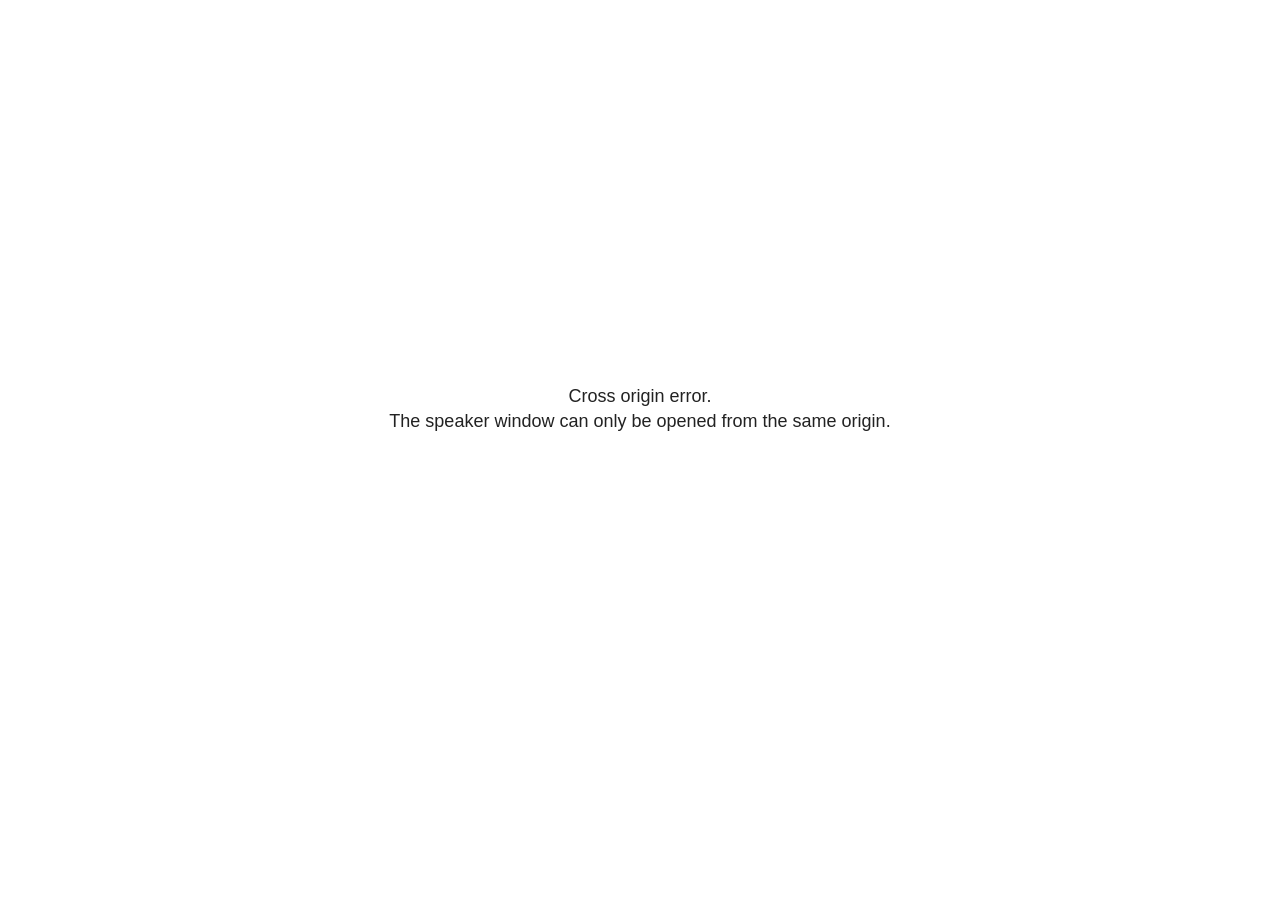
<file: Slides-2026_04_ualberta_files/libs/revealjs/plugin/notes/speaker-view.html>
<!--
	NOTE: You need to build the notes plugin after making changes to this file.
-->
<html lang="en">
	<head>
		<meta charset="utf-8">

		<title>reveal.js - Speaker View</title>

		<style>
			body {
				font-family: Helvetica;
				font-size: 18px;
			}

			#current-slide,
			#upcoming-slide,
			#speaker-controls {
				padding: 6px;
				box-sizing: border-box;
				-moz-box-sizing: border-box;
			}

			#current-slide iframe,
			#upcoming-slide iframe {
				width: 100%;
				height: 100%;
				border: 1px solid #ddd;
			}

			#current-slide .label,
			#upcoming-slide .label {
				position: absolute;
				top: 10px;
				left: 10px;
				z-index: 2;
			}

			#connection-status {
				position: absolute;
				top: 0;
				left: 0;
				width: 100%;
				height: 100%;
				z-index: 20;
				padding: 30% 20% 20% 20%;
				font-size: 18px;
				color: #222;
				background: #fff;
				text-align: center;
				box-sizing: border-box;
				line-height: 1.4;
			}

			.overlay-element {
				height: 34px;
				line-height: 34px;
				padding: 0 10px;
				text-shadow: none;
				background: rgba( 220, 220, 220, 0.8 );
				color: #222;
				font-size: 14px;
			}

			.overlay-element.interactive:hover {
				background: rgba( 220, 220, 220, 1 );
			}

			#current-slide {
				position: absolute;
				width: 60%;
				height: 100%;
				top: 0;
				left: 0;
				padding-right: 0;
			}

			#upcoming-slide {
				position: absolute;
				width: 40%;
				height: 40%;
				right: 0;
				top: 0;
			}

			/* Speaker controls */
			#speaker-controls {
				position: absolute;
				top: 40%;
				right: 0;
				width: 40%;
				height: 60%;
				overflow: auto;
				font-size: 18px;
			}

				.speaker-controls-time.hidden,
				.speaker-controls-notes.hidden {
					display: none;
				}

				.speaker-controls-time .label,
				.speaker-controls-pace .label,
				.speaker-controls-notes .label {
					text-transform: uppercase;
					font-weight: normal;
					font-size: 0.66em;
					color: #666;
					margin: 0;
				}

				.speaker-controls-time, .speaker-controls-pace {
					border-bottom: 1px solid rgba( 200, 200, 200, 0.5 );
					margin-bottom: 10px;
					padding: 10px 16px;
					padding-bottom: 20px;
					cursor: pointer;
				}

				.speaker-controls-time .reset-button {
					opacity: 0;
					float: right;
					color: #666;
					text-decoration: none;
				}
				.speaker-controls-time:hover .reset-button {
					opacity: 1;
				}

				.speaker-controls-time .timer,
				.speaker-controls-time .clock {
					width: 50%;
				}

				.speaker-controls-time .timer,
				.speaker-controls-time .clock,
				.speaker-controls-time .pacing .hours-value,
				.speaker-controls-time .pacing .minutes-value,
				.speaker-controls-time .pacing .seconds-value {
					font-size: 1.9em;
				}

				.speaker-controls-time .timer {
					float: left;
				}

				.speaker-controls-time .clock {
					float: right;
					text-align: right;
				}

				.speaker-controls-time span.mute {
					opacity: 0.3;
				}

				.speaker-controls-time .pacing-title {
					margin-top: 5px;
				}

				.speaker-controls-time .pacing.ahead {
					color: blue;
				}

				.speaker-controls-time .pacing.on-track {
					color: green;
				}

				.speaker-controls-time .pacing.behind {
					color: red;
				}

				.speaker-controls-notes {
					padding: 10px 16px;
				}

				.speaker-controls-notes .value {
					margin-top: 5px;
					line-height: 1.4;
					font-size: 1.2em;
				}

			/* Layout selector */
			#speaker-layout {
				position: absolute;
				top: 10px;
				right: 10px;
				color: #222;
				z-index: 10;
			}
				#speaker-layout select {
					position: absolute;
					width: 100%;
					height: 100%;
					top: 0;
					left: 0;
					border: 0;
					box-shadow: 0;
					cursor: pointer;
					opacity: 0;

					font-size: 1em;
					background-color: transparent;

					-moz-appearance: none;
					-webkit-appearance: none;
					-webkit-tap-highlight-color: rgba(0, 0, 0, 0);
				}

				#speaker-layout select:focus {
					outline: none;
					box-shadow: none;
				}

			.clear {
				clear: both;
			}

			/* Speaker layout: Wide */
			body[data-speaker-layout="wide"] #current-slide,
			body[data-speaker-layout="wide"] #upcoming-slide {
				width: 50%;
				height: 45%;
				padding: 6px;
			}

			body[data-speaker-layout="wide"] #current-slide {
				top: 0;
				left: 0;
			}

			body[data-speaker-layout="wide"] #upcoming-slide {
				top: 0;
				left: 50%;
			}

			body[data-speaker-layout="wide"] #speaker-controls {
				top: 45%;
				left: 0;
				width: 100%;
				height: 50%;
				font-size: 1.25em;
			}

			/* Speaker layout: Tall */
			body[data-speaker-layout="tall"] #current-slide,
			body[data-speaker-layout="tall"] #upcoming-slide {
				width: 45%;
				height: 50%;
				padding: 6px;
			}

			body[data-speaker-layout="tall"] #current-slide {
				top: 0;
				left: 0;
			}

			body[data-speaker-layout="tall"] #upcoming-slide {
				top: 50%;
				left: 0;
			}

			body[data-speaker-layout="tall"] #speaker-controls {
				padding-top: 40px;
				top: 0;
				left: 45%;
				width: 55%;
				height: 100%;
				font-size: 1.25em;
			}

			/* Speaker layout: Notes only */
			body[data-speaker-layout="notes-only"] #current-slide,
			body[data-speaker-layout="notes-only"] #upcoming-slide {
				display: none;
			}

			body[data-speaker-layout="notes-only"] #speaker-controls {
				padding-top: 40px;
				top: 0;
				left: 0;
				width: 100%;
				height: 100%;
				font-size: 1.25em;
			}

			@media screen and (max-width: 1080px) {
				body[data-speaker-layout="default"] #speaker-controls {
					font-size: 16px;
				}
			}

			@media screen and (max-width: 900px) {
				body[data-speaker-layout="default"] #speaker-controls {
					font-size: 14px;
				}
			}

			@media screen and (max-width: 800px) {
				body[data-speaker-layout="default"] #speaker-controls {
					font-size: 12px;
				}
			}

		</style>
	</head>

	<body>

		<div id="connection-status">Loading speaker view...</div>

		<div id="current-slide"></div>
		<div id="upcoming-slide"><span class="overlay-element label">Upcoming</span></div>
		<div id="speaker-controls">
			<div class="speaker-controls-time">
				<h4 class="label">Time <span class="reset-button">Click to Reset</span></h4>
				<div class="clock">
					<span class="clock-value">0:00 AM</span>
				</div>
				<div class="timer">
					<span class="hours-value">00</span><span class="minutes-value">:00</span><span class="seconds-value">:00</span>
				</div>
				<div class="clear"></div>

				<h4 class="label pacing-title" style="display: none">Pacing – Time to finish current slide</h4>
				<div class="pacing" style="display: none">
					<span class="hours-value">00</span><span class="minutes-value">:00</span><span class="seconds-value">:00</span>
				</div>
			</div>

			<div class="speaker-controls-notes hidden">
				<h4 class="label">Notes</h4>
				<div class="value"></div>
			</div>
		</div>
		<div id="speaker-layout" class="overlay-element interactive">
			<span class="speaker-layout-label"></span>
			<select class="speaker-layout-dropdown"></select>
		</div>

		<script>

			(function() {

				var notes,
					notesValue,
					currentState,
					currentSlide,
					upcomingSlide,
					layoutLabel,
					layoutDropdown,
					pendingCalls = {},
					lastRevealApiCallId = 0,
					connected = false

				var connectionStatus = document.querySelector( '#connection-status' );

				var SPEAKER_LAYOUTS = {
					'default': 'Default',
					'wide': 'Wide',
					'tall': 'Tall',
					'notes-only': 'Notes only'
				};

				setupLayout();

				let openerOrigin;

				try {
					openerOrigin = window.opener.location.origin;
				}
				catch ( error ) { console.warn( error ) }

				// In order to prevent XSS, the speaker view will only run if its
				// opener has the same origin as itself
				if( window.location.origin !== openerOrigin ) {
					connectionStatus.innerHTML = 'Cross origin error.<br>The speaker window can only be opened from the same origin.';
					return;
				}

				var connectionTimeout = setTimeout( function() {
					connectionStatus.innerHTML = 'Error connecting to main window.<br>Please try closing and reopening the speaker view.';
				}, 5000 );

				window.addEventListener( 'message', function( event ) {

					// Validate the origin of all messages to avoid parsing messages
					// that aren't meant for us. Ignore when running off file:// so
					// that the speaker view continues to work without a web server.
					if( window.location.origin !== event.origin && window.location.origin !== 'file://' ) {
						return
					}

					clearTimeout( connectionTimeout );
					connectionStatus.style.display = 'none';

					var data = JSON.parse( event.data );

					// The overview mode is only useful to the reveal.js instance
					// where navigation occurs so we don't sync it
					if( data.state ) delete data.state.overview;

					// Messages sent by the notes plugin inside of the main window
					if( data && data.namespace === 'reveal-notes' ) {
						if( data.type === 'connect' ) {
							handleConnectMessage( data );
						}
						else if( data.type === 'state' ) {
							handleStateMessage( data );
						}
						else if( data.type === 'return' ) {
							pendingCalls[data.callId](data.result);
							delete pendingCalls[data.callId];
						}
					}
					// Messages sent by the reveal.js inside of the current slide preview
					else if( data && data.namespace === 'reveal' ) {
						if( /ready/.test( data.eventName ) ) {
							// Send a message back to notify that the handshake is complete
							window.opener.postMessage( JSON.stringify({ namespace: 'reveal-notes', type: 'connected'} ), '*' );
						}
						else if( /slidechanged|fragmentshown|fragmenthidden|paused|resumed/.test( data.eventName ) && currentState !== JSON.stringify( data.state ) ) {

							dispatchStateToMainWindow( data.state );

						}
					}

				} );

				/**
				 * Updates the presentation in the main window to match the state
				 * of the presentation in the notes window.
				 */
				const dispatchStateToMainWindow = debounce(( state ) => {
					window.opener.postMessage( JSON.stringify({ method: 'setState', args: [ state ]} ), '*' );
				}, 500);

				/**
				 * Asynchronously calls the Reveal.js API of the main frame.
				 */
				function callRevealApi( methodName, methodArguments, callback ) {

					var callId = ++lastRevealApiCallId;
					pendingCalls[callId] = callback;
					window.opener.postMessage( JSON.stringify( {
						namespace: 'reveal-notes',
						type: 'call',
						callId: callId,
						methodName: methodName,
						arguments: methodArguments
					} ), '*' );

				}

				/**
				 * Called when the main window is trying to establish a
				 * connection.
				 */
				function handleConnectMessage( data ) {

					if( connected === false ) {
						connected = true;

						setupIframes( data );
						setupKeyboard();
						setupNotes();
						setupTimer();
						setupHeartbeat();
					}

				}

				/**
				 * Called when the main window sends an updated state.
				 */
				function handleStateMessage( data ) {

					// Store the most recently set state to avoid circular loops
					// applying the same state
					currentState = JSON.stringify( data.state );

					// No need for updating the notes in case of fragment changes
					if ( data.notes ) {
						notes.classList.remove( 'hidden' );
						notesValue.style.whiteSpace = data.whitespace;
						if( data.markdown ) {
							notesValue.innerHTML = marked( data.notes );
						}
						else {
							notesValue.innerHTML = data.notes;
						}
					}
					else {
						notes.classList.add( 'hidden' );
					}

					// Update the note slides
					currentSlide.contentWindow.postMessage( JSON.stringify({ method: 'setState', args: [ data.state ] }), '*' );
					upcomingSlide.contentWindow.postMessage( JSON.stringify({ method: 'setState', args: [ data.state ] }), '*' );
					upcomingSlide.contentWindow.postMessage( JSON.stringify({ method: 'next' }), '*' );

				}

				// Limit to max one state update per X ms
				handleStateMessage = debounce( handleStateMessage, 200 );

				/**
				 * Forward keyboard events to the current slide window.
				 * This enables keyboard events to work even if focus
				 * isn't set on the current slide iframe.
				 *
				 * Block F5 default handling, it reloads and disconnects
				 * the speaker notes window.
				 */
				function setupKeyboard() {

					document.addEventListener( 'keydown', function( event ) {
						if( event.keyCode === 116 || ( event.metaKey && event.keyCode === 82 ) ) {
							event.preventDefault();
							return false;
						}
						currentSlide.contentWindow.postMessage( JSON.stringify({ method: 'triggerKey', args: [ event.keyCode ] }), '*' );
					} );

				}

				/**
				 * Creates the preview iframes.
				 */
				function setupIframes( data ) {

					var params = [
						'receiver',
						'progress=false',
						'history=false',
						'transition=none',
						'autoSlide=0',
						'backgroundTransition=none'
					].join( '&' );

					var urlSeparator = /\?/.test(data.url) ? '&' : '?';
					var hash = '#/' + data.state.indexh + '/' + data.state.indexv;
					var currentURL = data.url + urlSeparator + params + '&scrollActivationWidth=false&postMessageEvents=true' + hash;
					var upcomingURL = data.url + urlSeparator + params + '&scrollActivationWidth=false&controls=false' + hash;

					currentSlide = document.createElement( 'iframe' );
					currentSlide.setAttribute( 'width', 1280 );
					currentSlide.setAttribute( 'height', 1024 );
					currentSlide.setAttribute( 'src', currentURL );
					document.querySelector( '#current-slide' ).appendChild( currentSlide );

					upcomingSlide = document.createElement( 'iframe' );
					upcomingSlide.setAttribute( 'width', 640 );
					upcomingSlide.setAttribute( 'height', 512 );
					upcomingSlide.setAttribute( 'src', upcomingURL );
					document.querySelector( '#upcoming-slide' ).appendChild( upcomingSlide );

				}

				/**
				 * Setup the notes UI.
				 */
				function setupNotes() {

					notes = document.querySelector( '.speaker-controls-notes' );
					notesValue = document.querySelector( '.speaker-controls-notes .value' );

				}

				/**
				 * We send out a heartbeat at all times to ensure we can
				 * reconnect with the main presentation window after reloads.
				 */
				function setupHeartbeat() {

					setInterval( () => {
						window.opener.postMessage( JSON.stringify({ namespace: 'reveal-notes', type: 'heartbeat'} ), '*' );
					}, 1000 );

				}

				function getTimings( callback ) {

					callRevealApi( 'getSlidesAttributes', [], function ( slideAttributes ) {
						callRevealApi( 'getConfig', [], function ( config ) {
							var totalTime = config.totalTime;
							var minTimePerSlide = config.minimumTimePerSlide || 0;
							var defaultTiming = config.defaultTiming;
							if ((defaultTiming == null) && (totalTime == null)) {
								callback(null);
								return;
							}
							// Setting totalTime overrides defaultTiming
							if (totalTime) {
								defaultTiming = 0;
							}
							var timings = [];
							for ( var i in slideAttributes ) {
								var slide = slideAttributes[ i ];
								var timing = defaultTiming;
								if( slide.hasOwnProperty( 'data-timing' )) {
									var t = slide[ 'data-timing' ];
									timing = parseInt(t);
									if( isNaN(timing) ) {
										console.warn("Could not parse timing '" + t + "' of slide " + i + "; using default of " + defaultTiming);
										timing = defaultTiming;
									}
								}
								timings.push(timing);
							}
							if ( totalTime ) {
								// After we've allocated time to individual slides, we summarize it and
								// subtract it from the total time
								var remainingTime = totalTime - timings.reduce( function(a, b) { return a + b; }, 0 );
								// The remaining time is divided by the number of slides that have 0 seconds
								// allocated at the moment, giving the average time-per-slide on the remaining slides
								var remainingSlides = (timings.filter( function(x) { return x == 0 }) ).length
								var timePerSlide = Math.round( remainingTime / remainingSlides, 0 )
								// And now we replace every zero-value timing with that average
								timings = timings.map( function(x) { return (x==0 ? timePerSlide : x) } );
							}
							var slidesUnderMinimum = timings.filter( function(x) { return (x < minTimePerSlide) } ).length
							if ( slidesUnderMinimum ) {
								message = "The pacing time for " + slidesUnderMinimum + " slide(s) is under the configured minimum of " + minTimePerSlide + " seconds. Check the data-timing attribute on individual slides, or consider increasing the totalTime or minimumTimePerSlide configuration options (or removing some slides).";
								alert(message);
							}
							callback( timings );
						} );
					} );

				}

				/**
				 * Return the number of seconds allocated for presenting
				 * all slides up to and including this one.
				 */
				function getTimeAllocated( timings, callback ) {

					callRevealApi( 'getSlidePastCount', [], function ( currentSlide ) {
						var allocated = 0;
						for (var i in timings.slice(0, currentSlide + 1)) {
							allocated += timings[i];
						}
						callback( allocated );
					} );

				}

				/**
				 * Create the timer and clock and start updating them
				 * at an interval.
				 */
				function setupTimer() {

					var start = new Date(),
					timeEl = document.querySelector( '.speaker-controls-time' ),
					clockEl = timeEl.querySelector( '.clock-value' ),
					hoursEl = timeEl.querySelector( '.hours-value' ),
					minutesEl = timeEl.querySelector( '.minutes-value' ),
					secondsEl = timeEl.querySelector( '.seconds-value' ),
					pacingTitleEl = timeEl.querySelector( '.pacing-title' ),
					pacingEl = timeEl.querySelector( '.pacing' ),
					pacingHoursEl = pacingEl.querySelector( '.hours-value' ),
					pacingMinutesEl = pacingEl.querySelector( '.minutes-value' ),
					pacingSecondsEl = pacingEl.querySelector( '.seconds-value' );

					var timings = null;
					getTimings( function ( _timings ) {

						timings = _timings;
						if (_timings !== null) {
							pacingTitleEl.style.removeProperty('display');
							pacingEl.style.removeProperty('display');
						}

						// Update once directly
						_updateTimer();

						// Then update every second
						setInterval( _updateTimer, 1000 );

					} );


					function _resetTimer() {

						if (timings == null) {
							start = new Date();
							_updateTimer();
						}
						else {
							// Reset timer to beginning of current slide
							getTimeAllocated( timings, function ( slideEndTimingSeconds ) {
								var slideEndTiming = slideEndTimingSeconds * 1000;
								callRevealApi( 'getSlidePastCount', [], function ( currentSlide ) {
									var currentSlideTiming = timings[currentSlide] * 1000;
									var previousSlidesTiming = slideEndTiming - currentSlideTiming;
									var now = new Date();
									start = new Date(now.getTime() - previousSlidesTiming);
									_updateTimer();
								} );
							} );
						}

					}

					timeEl.addEventListener( 'click', function() {
						_resetTimer();
						return false;
					} );

					function _displayTime( hrEl, minEl, secEl, time) {

						var sign = Math.sign(time) == -1 ? "-" : "";
						time = Math.abs(Math.round(time / 1000));
						var seconds = time % 60;
						var minutes = Math.floor( time / 60 ) % 60 ;
						var hours = Math.floor( time / ( 60 * 60 )) ;
						hrEl.innerHTML = sign + zeroPadInteger( hours );
						if (hours == 0) {
							hrEl.classList.add( 'mute' );
						}
						else {
							hrEl.classList.remove( 'mute' );
						}
						minEl.innerHTML = ':' + zeroPadInteger( minutes );
						if (hours == 0 && minutes == 0) {
							minEl.classList.add( 'mute' );
						}
						else {
							minEl.classList.remove( 'mute' );
						}
						secEl.innerHTML = ':' + zeroPadInteger( seconds );
					}

					function _updateTimer() {

						var diff, hours, minutes, seconds,
						now = new Date();

						diff = now.getTime() - start.getTime();

						clockEl.innerHTML = now.toLocaleTimeString( 'en-US', { hour12: true, hour: '2-digit', minute:'2-digit' } );
						_displayTime( hoursEl, minutesEl, secondsEl, diff );
						if (timings !== null) {
							_updatePacing(diff);
						}

					}

					function _updatePacing(diff) {

						getTimeAllocated( timings, function ( slideEndTimingSeconds ) {
							var slideEndTiming = slideEndTimingSeconds * 1000;

							callRevealApi( 'getSlidePastCount', [], function ( currentSlide ) {
								var currentSlideTiming = timings[currentSlide] * 1000;
								var timeLeftCurrentSlide = slideEndTiming - diff;
								if (timeLeftCurrentSlide < 0) {
									pacingEl.className = 'pacing behind';
								}
								else if (timeLeftCurrentSlide < currentSlideTiming) {
									pacingEl.className = 'pacing on-track';
								}
								else {
									pacingEl.className = 'pacing ahead';
								}
								_displayTime( pacingHoursEl, pacingMinutesEl, pacingSecondsEl, timeLeftCurrentSlide );
							} );
						} );
					}

				}

				/**
				 * Sets up the speaker view layout and layout selector.
				 */
				function setupLayout() {

					layoutDropdown = document.querySelector( '.speaker-layout-dropdown' );
					layoutLabel = document.querySelector( '.speaker-layout-label' );

					// Render the list of available layouts
					for( var id in SPEAKER_LAYOUTS ) {
						var option = document.createElement( 'option' );
						option.setAttribute( 'value', id );
						option.textContent = SPEAKER_LAYOUTS[ id ];
						layoutDropdown.appendChild( option );
					}

					// Monitor the dropdown for changes
					layoutDropdown.addEventListener( 'change', function( event ) {

						setLayout( layoutDropdown.value );

					}, false );

					// Restore any currently persisted layout
					setLayout( getLayout() );

				}

				/**
				 * Sets a new speaker view layout. The layout is persisted
				 * in local storage.
				 */
				function setLayout( value ) {

					var title = SPEAKER_LAYOUTS[ value ];

					layoutLabel.innerHTML = 'Layout' + ( title ? ( ': ' + title ) : '' );
					layoutDropdown.value = value;

					document.body.setAttribute( 'data-speaker-layout', value );

					// Persist locally
					if( supportsLocalStorage() ) {
						window.localStorage.setItem( 'reveal-speaker-layout', value );
					}

				}

				/**
				 * Returns the ID of the most recently set speaker layout
				 * or our default layout if none has been set.
				 */
				function getLayout() {

					if( supportsLocalStorage() ) {
						var layout = window.localStorage.getItem( 'reveal-speaker-layout' );
						if( layout ) {
							return layout;
						}
					}

					// Default to the first record in the layouts hash
					for( var id in SPEAKER_LAYOUTS ) {
						return id;
					}

				}

				function supportsLocalStorage() {

					try {
						localStorage.setItem('test', 'test');
						localStorage.removeItem('test');
						return true;
					}
					catch( e ) {
						return false;
					}

				}

				function zeroPadInteger( num ) {

					var str = '00' + parseInt( num );
					return str.substring( str.length - 2 );

				}

				/**
				 * Limits the frequency at which a function can be called.
				 */
				function debounce( fn, ms ) {

					var lastTime = 0,
						timeout;

					return function() {

						var args = arguments;
						var context = this;

						clearTimeout( timeout );

						var timeSinceLastCall = Date.now() - lastTime;
						if( timeSinceLastCall > ms ) {
							fn.apply( context, args );
							lastTime = Date.now();
						}
						else {
							timeout = setTimeout( function() {
								fn.apply( context, args );
								lastTime = Date.now();
							}, ms - timeSinceLastCall );
						}

					}

				}

			})();

		</script>
	</body>
</html>
</file>
